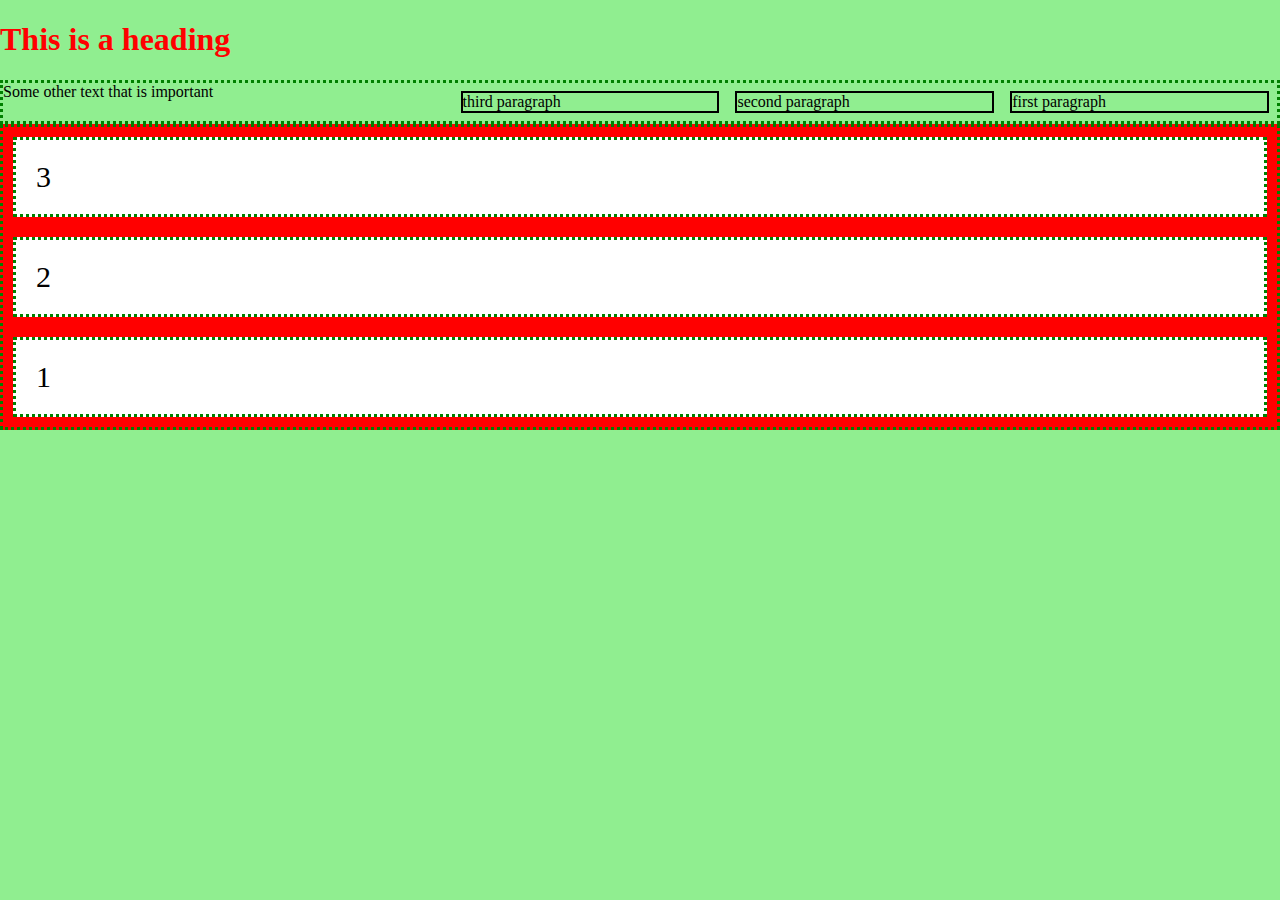
<file: index.html>
<!DOCTYPE html>
<html lang="en">
<head>
    <meta charset="UTF-8">
    <meta name="viewport" content="width=device-width, initial-scale=1.0">
    <title>Document</title>
    <link rel="stylesheet" href="./css/style.css">
    <style>
        body{
            background-color: lightgreen;
        }
        h1{
            color: red;
        }
        </style>
</head>
<body>
    <h1>This is a heading</h1>
    <div>
  <p>first paragraph</p>
  <p>second paragraph</p>
  <p>third paragraph</p>
  Some other text that is important
</div>

<div class="flex-container">
<div>1</div>
<div>2</div>
<div>3</div>
</div>

    </html>


<!-- This is a comment in HTML -->
</file>
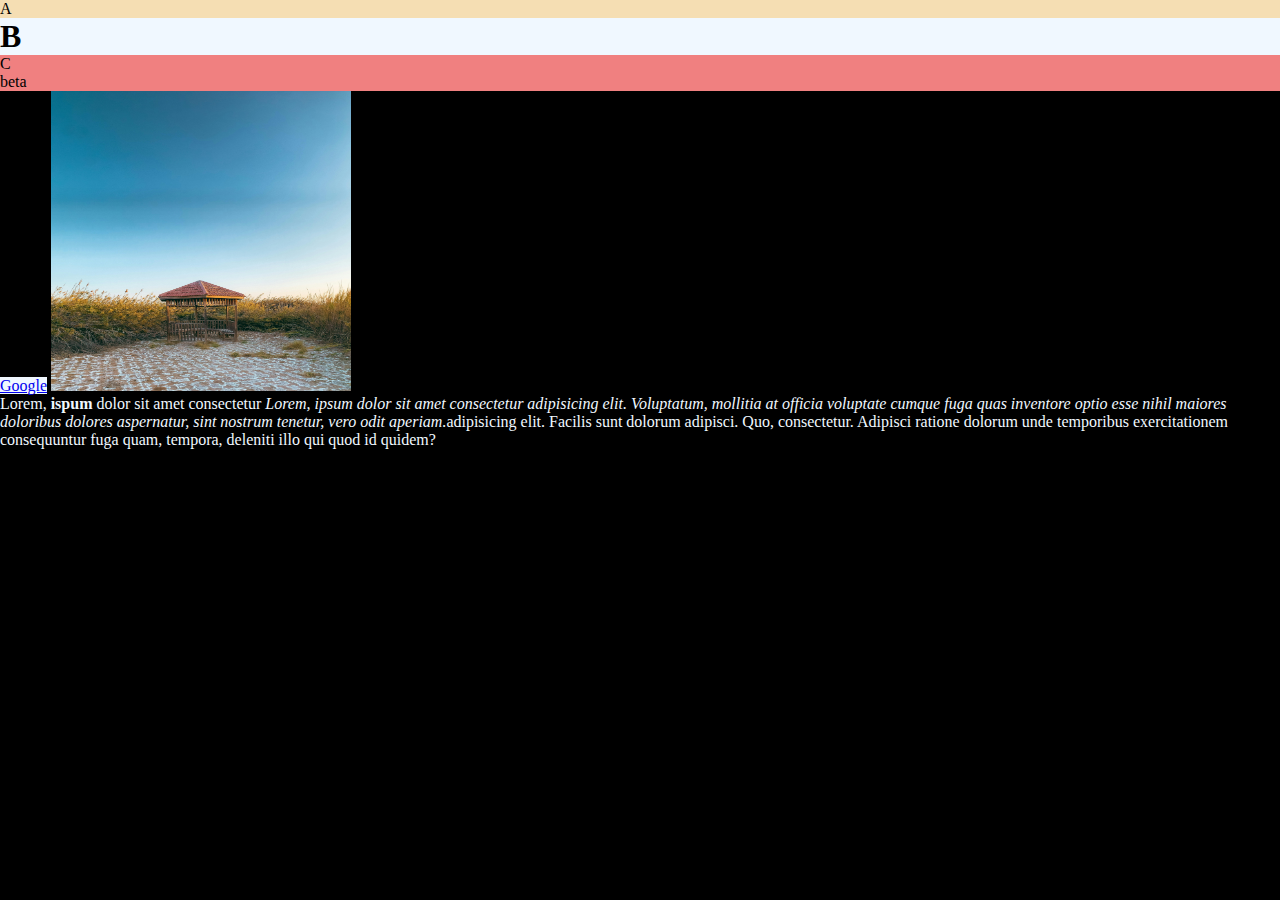
<file: basics-html/index.html>
<!DOCTYPE html>
<html lang="en">
<head>
    <meta charset="UTF-8">
    <meta name="viewport" content="width=device-width, initial-scale=1.0">
    <title>Document</title>
    <style>
        *{
            margin: 0;
            padding: 0;
        }    </style>

        <link rel="stylesheet" href="../css/basics.css">
</head>
<body style="background-color: black;">
    <p style="background-color: wheat;">A</p>
    <h1 style="background-color: aliceblue;">B</h1>
    <ul style="background-color: lightcoral;">
        <li >C</li>
        <li >D</li>
    </ul>
    <a href="../index.html" style="background-color: aliceblue;">Google</a>
    <img src="../img/img.jpg" alt="" height="300" width="300">
    <p style="color: aliceblue;">Lorem, <b>ispum</b> dolor sit amet consectetur <em>Lorem, ipsum dolor sit amet consectetur adipisicing elit. Voluptatum, mollitia at officia voluptate cumque fuga quas inventore optio esse nihil maiores doloribus dolores aspernatur, sint nostrum tenetur, vero odit aperiam.</em>adipisicing elit. Facilis sunt dolorum adipisci. Quo, consectetur. Adipisci ratione dolorum unde temporibus exercitationem consequuntur fuga quam, tempora, deleniti illo qui quod id quidem?</p>
<script>
 let element = document.querySelector("h1");
console.log(element);
let lists = document.querySelectorAll("li");
console.log(lists);
console.log(lists[1]); 
lists[1].innerHTML = "beta";
</script>
</body>
</html>
</file>
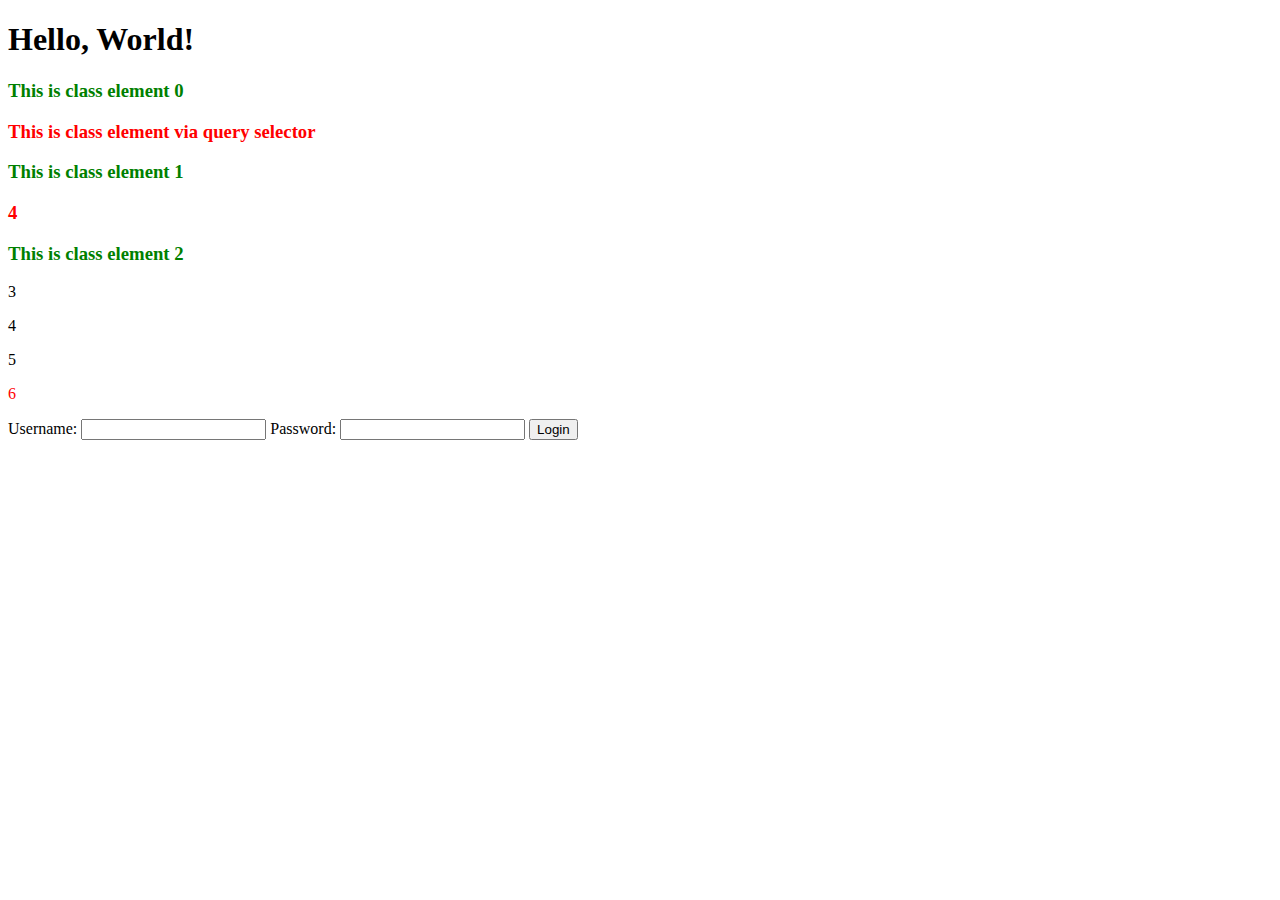
<file: Global/index.html>
<!DOCTYPE html>
<html lang="en">
<head>
    <meta charset="UTF-8">
    <meta name="viewport" content="width=device-width, initial-scale=1.0">
    <title>Document</title>
    <style>
        .one{
            color: green;
        }
        .two{
            color: red;
        }
    </style>
</head>
<body>
    <h1>Hello, World!</h1>
    <h3 class="one">one</h3>
    <h3 class="two">two</h3>
    <h3 class="one">3</h3>
    <h3 class="two">4</h3>
    <h3 class="one">5</h3>
    <p>3</p>
    <p>4</p>
    <p>5</p>
    <p class="two">6</p>
    <label for="username">Username:</label>
    <input type="text" id="username" name="username">
    <label for="password">Password:</label>
    <input type="password" id="password" name="password">
    <button type="submit">Login</button>
    <script src="./global.js"></script>
</body>
</html>
</file>
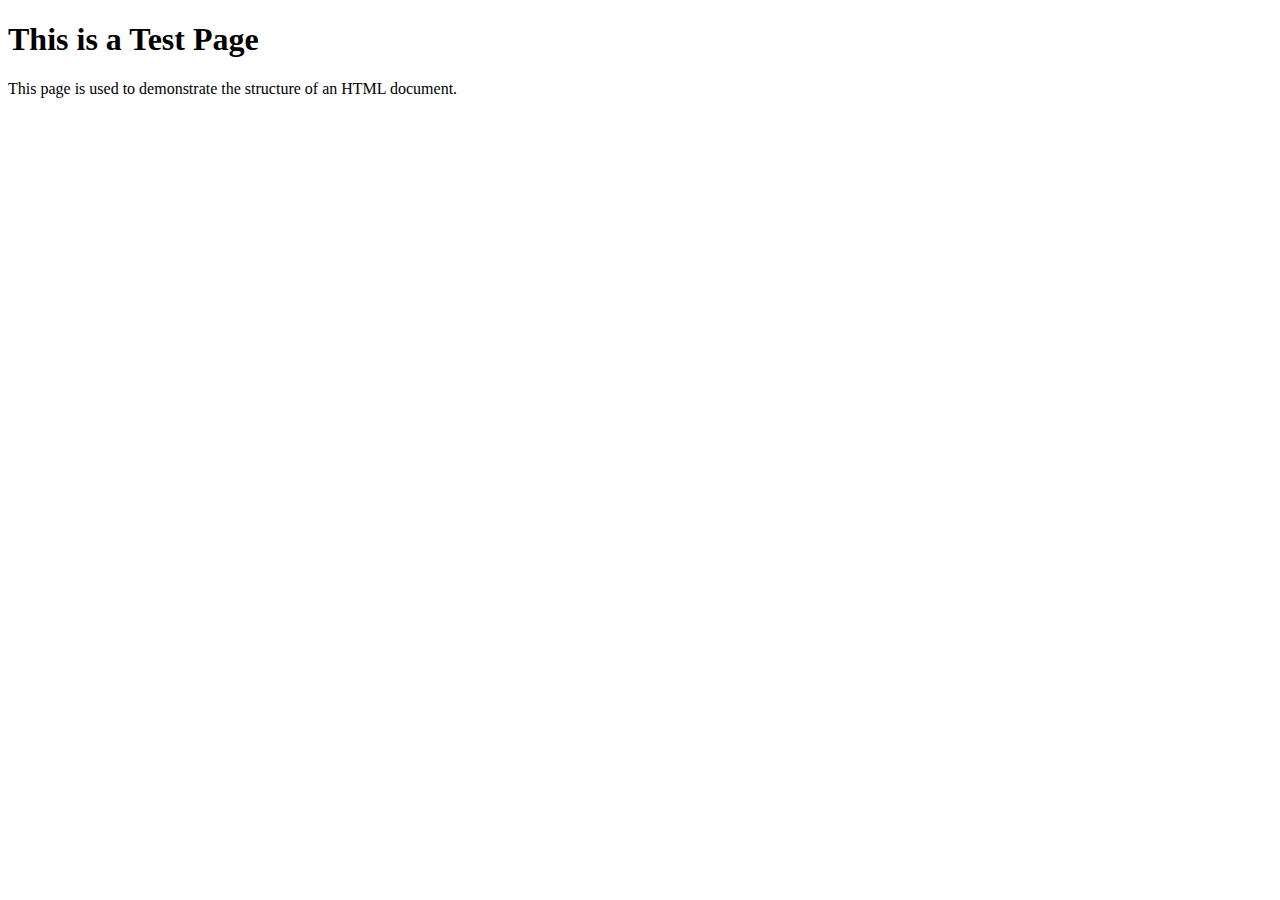
<file: test.html>
<!DOCTYPE html>
<html lang="en">
<head>
    <meta charset="UTF-8">
    <meta name="viewport" content="width=device-width, initial-scale=1.0">
    <title>Test</title>
</head>
<body>
    <!-- This is a comment in HTML -->
    <h1>This is a Test Page</h1>
    <p>This page is used to demonstrate the structure of an HTML document.</p>
</body>
</html>
</file>
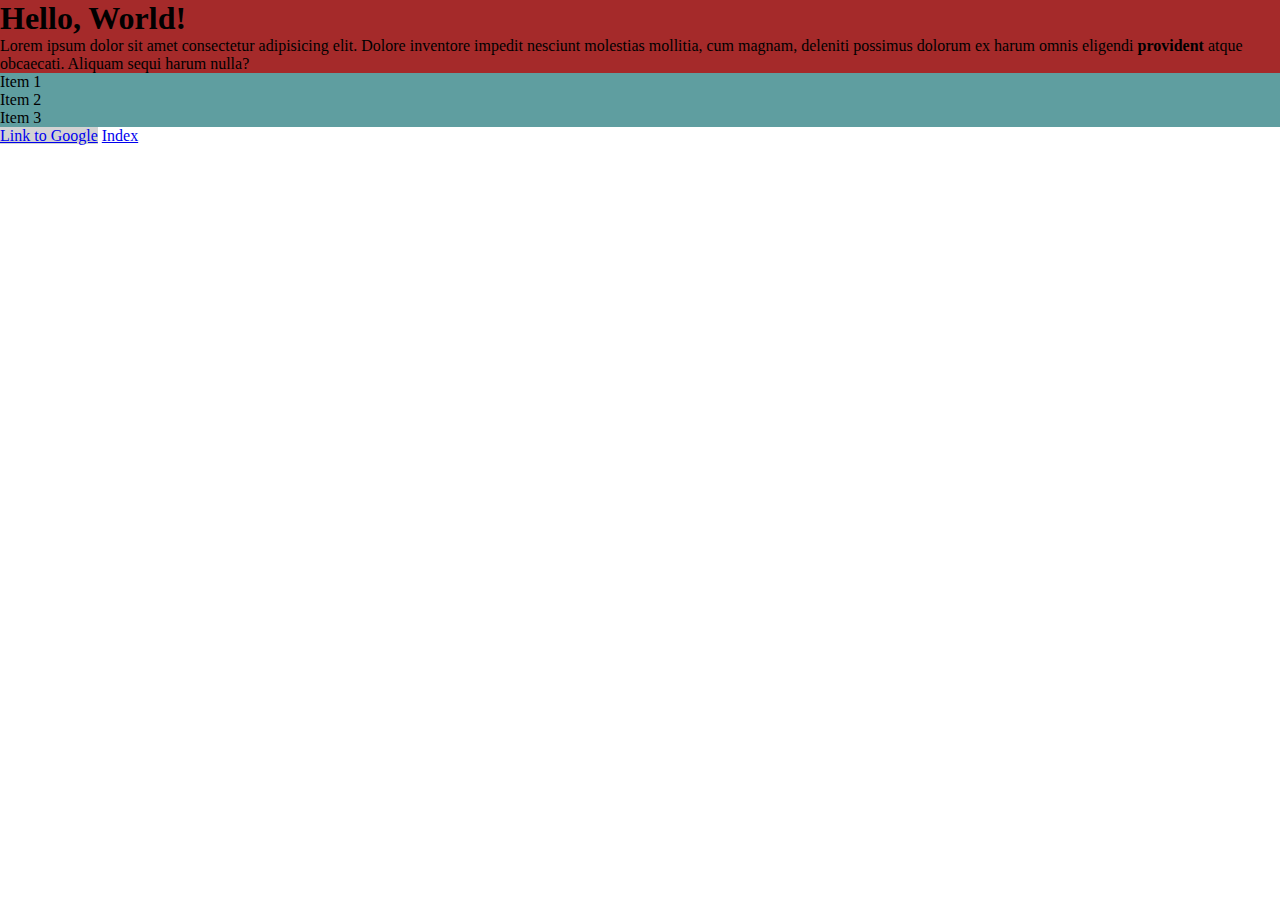
<file: basics-html/first.html>
<!DOCTYPE html>
<html lang="en">
<head>
    <meta charset="UTF-8">
    <meta name="viewport" content="width=device-width, initial-scale=1.0">
    <title>Document</title>
    <style>
        *{
            margin: 0;
            padding: 0;
        }    </style>
        <link rel="stylesheet" href="../css/basics.css">
</head>
<body>
    <h1 style="background-color: brown;">Hello, World!</h1>
    <p style="background-color: brown;">Lorem ipsum dolor sit amet consectetur adipisicing elit. Dolore inventore impedit nesciunt molestias mollitia, cum magnam, deleniti possimus dolorum ex harum omnis eligendi <b>provident</b> atque obcaecati. Aliquam sequi harum nulla?</p>
    <ul>
        <li style="background-color: cadetblue;">Item 1</li>
        <li style="background-color: cadetblue;">Item 2</li>
        <li style="background-color: cadetblue;">Item 3</li>
    </ul>
    <a href="https://google.com" style="background-color: lightgray;">Link to Google</a>
    <a href='./index.html'>Index</a>
</body>
</html>
</file>
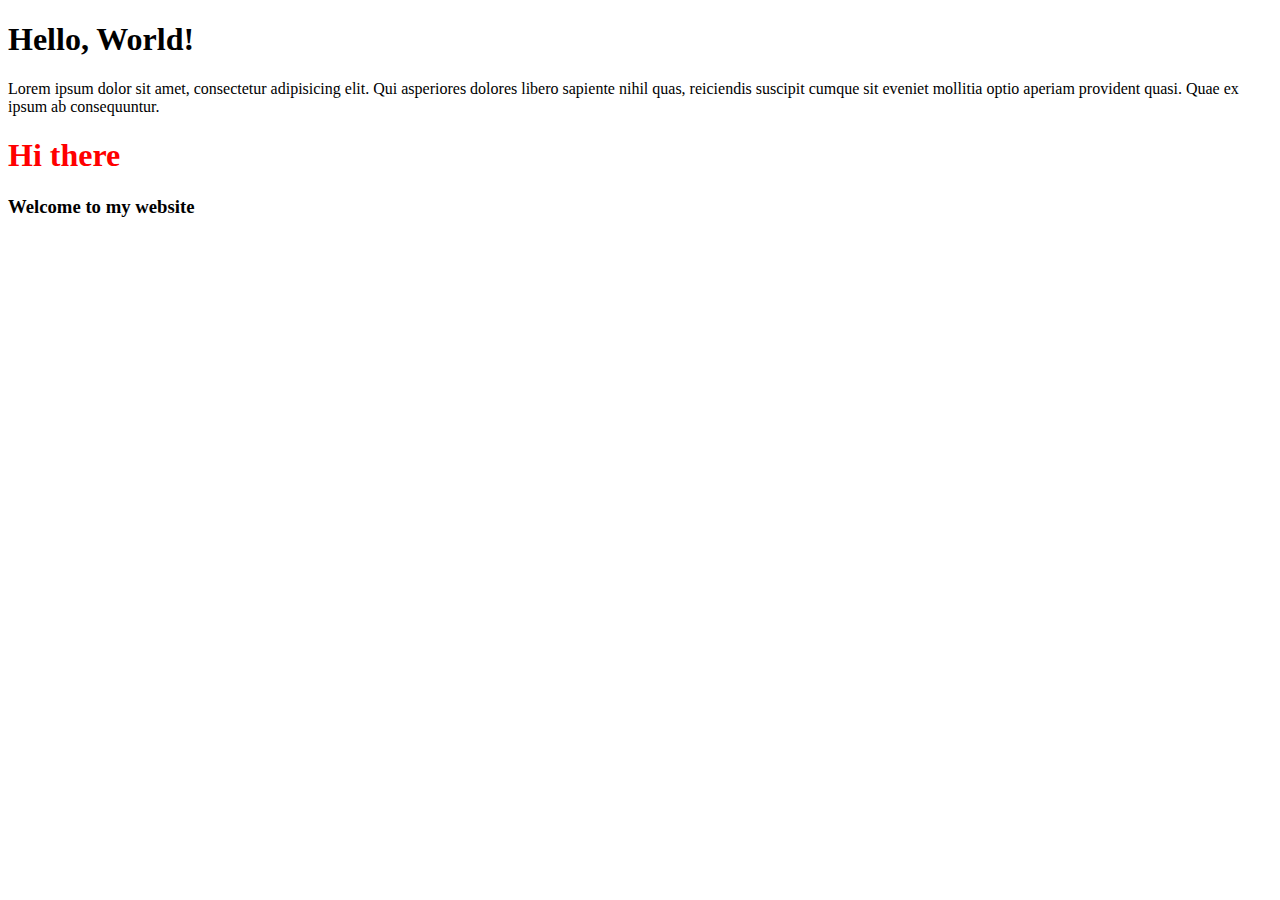
<file: basics-html/id.html>
<!DOCTYPE html>
<html lang="en">
<head>
    <meta charset="UTF-8">
    <meta name="viewport" content="width=device-width, initial-scale=1.0">
    <title>Document</title>
    <style>
     #heading1{
        color: red;
     }
    </style>
</head>
<body>
    <h1>Hello, World!</h1>
    <p>Lorem ipsum dolor sit amet, consectetur adipisicing elit. Qui asperiores dolores libero sapiente nihil quas, reiciendis suscipit cumque sit eveniet mollitia optio aperiam provident quasi. Quae ex ipsum ab consequuntur.</p>
    <h1 id="heading1">Hi there</h1>
    <h3>Welcome to my website</h3>
</body>
</html>
</file>
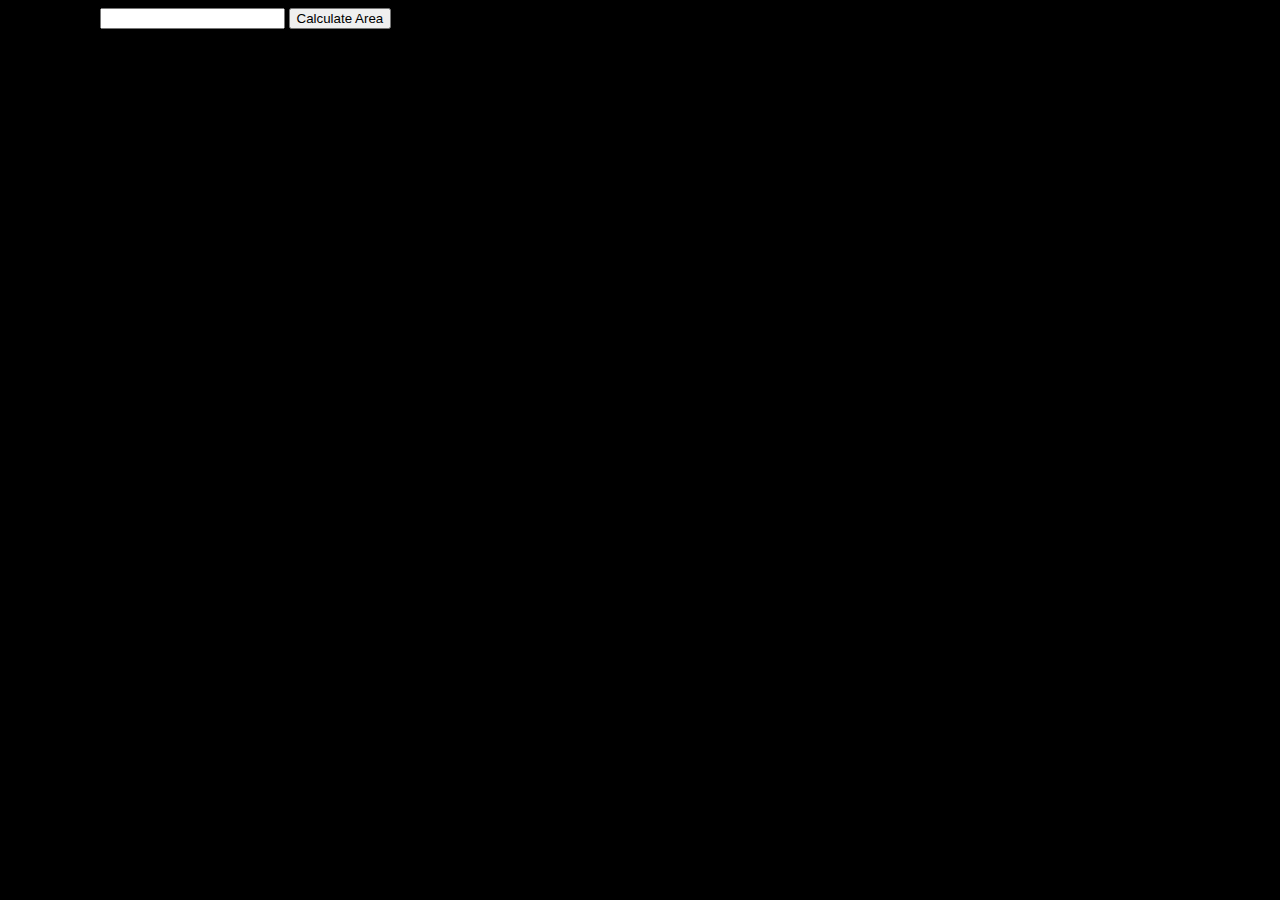
<file: bootstrap/comments copy.html>
<!DOCTYPE html>
<html lang="en">
<head>
    <meta charset="UTF-8">
    <meta name="viewport" content="width=device-width, initial-scale=1.0">
    <title>Document 2</title>
</head>
<body style="background-color: black;">
   <label for="Radius">Enter Radius:</label>
   <input type="text" id="Radius" name="Radius">
   <button onclick="calculateArea()">Calculate Area</button>
   <h3 id="result"></h3>
<script>
function calculateArea() {
    const radius = document.getElementById('Radius').value;
    const area = Math.PI * radius * radius;
    document.getElementById('result').innerText = `The area of the circle is: ${area.toFixed(2)}`;
    document.getElementById('Radius').value = '';
    document.getElementById('result').style.color = 'white';
}
</script>
</body>
</html>
</file>
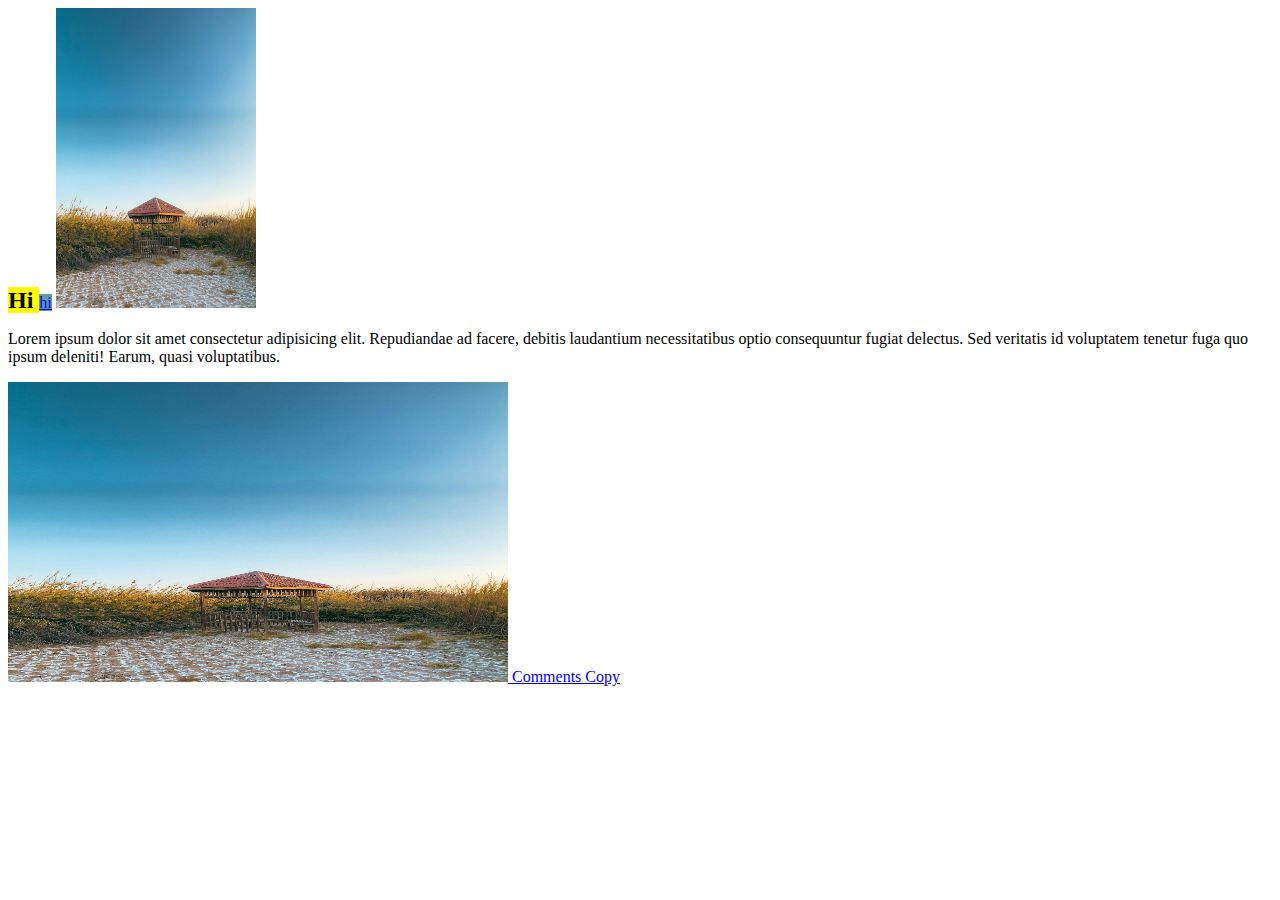
<file: bootstrap/comments.html>
<!DOCTYPE html>
<html lang="en">
<head>
    <meta charset="UTF-8">
    <meta name="viewport" content="width=device-width, initial-scale=1.0">
    <title>Document</title>
</head>
<body>
    <h2 style="background-color: yellow;display: inline;">Hi

    </h2>
    <a href="#" style="background-color: cadetblue;">hi</a>
    <img src="../img/img.jpg" alt="Sample Image" srcset="" height="300" width="200">
    <p style="color: black;">Lorem ipsum dolor sit amet consectetur adipisicing elit. Repudiandae ad facere, debitis laudantium necessitatibus optio consequuntur fugiat delectus. Sed veritatis id voluptatem tenetur fuga quo ipsum deleniti! Earum, quasi voluptatibus.</p>
    <a href="https://google.com">
        <img src="../img/img.jpg" alt="" width="500" height="300">
    </a>
    <a href="./comments copy.html">Comments Copy</a>
</body>
</html>
</file>
<file: css/style.css>
body{
    margin: 0;
    padding: 0;
    box-sizing: border-box;
    background-color: lightblue;
}

#p{
    border: 5px 10px 15px 20px;
    border-color: red green blue yellow;
}


.fruit{
    background-color: green;
    color: white;
    width: 200px;
    height: 200px;
}

div.polaroid { 
width: 250px;
box-shadow: 0 4px 8px 0 red, 0 6px 20px green; text-align: center;
}
div.container {
padding: 10px;
}


p { 
  float: right; 
  width: 20%; 
  margin: 0.5em;
  border: 2px solid black; 
}

div { 
  border: 3px dotted green; 
  overflow: hidden; 
}
.flex-container {
display: flex;
background-color: DodgerBlue;
flex-direction: column-reverse;
}
.flex-container > div { margin: 10px; padding: 20px;
font-size: 30px;
background-color:white;
}


@keyframes changeColorandSize {
from {background-color: red;width: 100px;height: 100px;}
to {background-color: yellow;width: 200px;height: 200px;}
}


div.flex-container{
background-color: red; animation-name: changeColorandSize; animation-duration: 4s;
}
</file>
<file: css/basics.css>
*{
    margin: 0;
    padding: 0;
    
}
</file>
